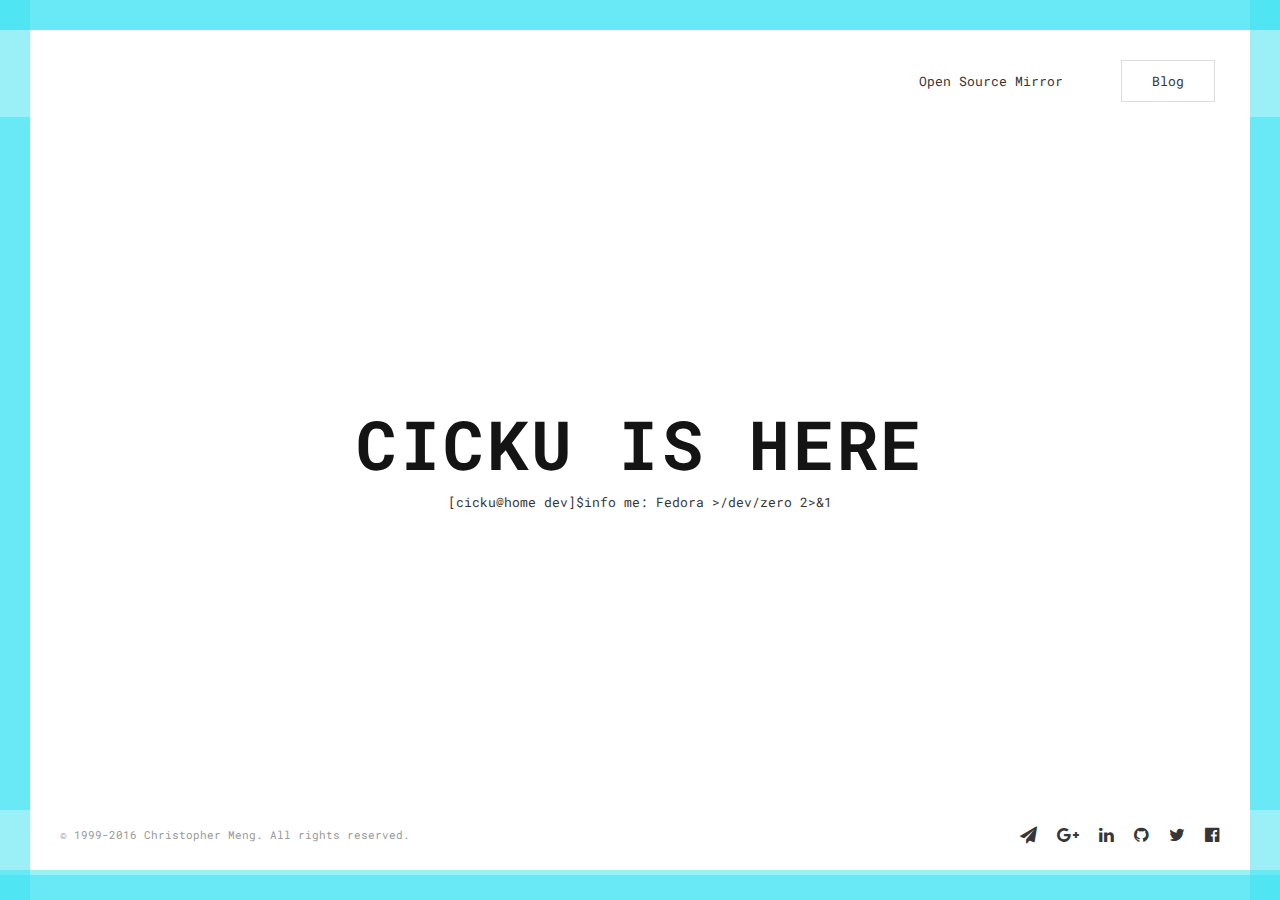
<file: cicku.me/index.html>
<!DOCTYPE html>
<html lang="en">
<head>
	
	<!-- Basic -->
	<title>Chris's splashy home</title>
	<meta charset="UTF-8" />
	<meta name="description" content="">
	<meta name="keywords" content="cicku">
	<meta name="author" content="Christopher Meng">
	
	<!-- Mobile Specific Metas -->
	<meta name="viewport" content="width=device-width, initial-scale=1, maximum-scale=1, user-scalable=no">
	
	<!-- Load Fonts -->
	<link href='https://fonts.googleapis.com/css?family=Roboto+Mono:400,100,300italic,300,100italic,400italic,500,500italic,700,700italic&amp;subset=latin,cyrillic' rel='stylesheet'>

	<!-- CSS -->
	<link rel="stylesheet" href="css/cicku-basic.css">
	<link rel="stylesheet" href="css/cicku-layout.css">
	<link rel="stylesheet" href="css/font-awesome.min.css">
	<link rel="stylesheet" href="css/magnific-popup.css">
	<link rel="stylesheet" href="css/animate.css">
	
	<!--[if lt IE 9]>
	<script src="http://css3-mediaqueries-js.googlecode.com/svn/trunk/css3-mediaqueries.js"></script>
	<script src="http://html5shim.googlecode.com/svn/trunk/html5.js"></script>
	<![endif]-->
	
	<!-- Favicons -->
	<link rel="shortcut icon" href="images/favicons/favicon.ico">
	<link rel="apple-touch-icon" href="images/favicons/apple-touch-icon.png">
	<link rel="apple-touch-icon" sizes="72x72" href="images/favicons/apple-touch-icon-72x72.png">
	<link rel="apple-touch-icon" sizes="114x114" href="images/favicons/apple-touch-icon-114x114.png">
	
</head>

<body class="">	
	
	<!-- Preloader -->
	<div class="preloader" style="display: none;">
		<div class="centrize full-width">
			<div class="vertical-center">
				<div class="pre-inner" style="display: none;">
					<div class="load typing-load" style="display: none;"><p>loading...</p></div>
					<span class="typed-load">loading...</span><span class="typed-cursor">|</span>
				</div>
			</div>
		</div>
	</div>
	
	<!-- Container -->
	<div class="container">
		
		<!-- Header -->
		<header>
			<div class="head-top">
				<a href="index.html" class="menu-btn"><span></span></a>
				<div class="top-menu">
					<ul>
						<!--<li><a href="resume.html" class="lnk" data-text="Resume">Resume</a></li>-->
						<li><a href="https://mirrors.cicku.me" class="lnk" data-text="Mirror">Open Source Mirror</a></li>
						<li><a href="http://blog.cicku.me" class="btn" data-text="Blog">Blog</a></li>
						<!--<li><a href="contacts.html" class="btn" data-text="Contacts">Contacts</a></li>-->
					</ul>
				</div>
			</div>
		</header>
		
		<div class="wrapper">
		
			<!-- Started -->
			<div class="section started" style="height: 574px;">
				<div class="centrize full-width">
					<div class="vertical-center">
						<div class="started-content">
							<div class="h-title glitch-effect" data-text="CICKU is here">CICKU <span>IS HERE</span></div>
							<div class="h-subtitle typing-subtitle" style="display: none;">
								<p>Fedora Contributor</p>
								<p>From Beijing, China</p>
							</div>
							<span class="typed-subtitle">CICKU</span><span class="typed-cursor"> >/dev/zero 2>&1</span>
						</div>
					</div>
				</div>
			</div>
		
		</div>
		
		<!-- Footer -->

		<footer>
			<div class="soc">
				<a target="_blank" href="mailto:i@cicku.me"><span class="fa fa-paper-plane"></span></a>
				<a target="_blank" href="https://plus.google.com/u/0/106146961298034593017"><span class="fa fa-google-plus"></span></a>
				<!-- <a target="_blank" href=""><span class="fa fa-weixin"></span></a>-->
				<a target="_blank" href="https://www.linkedin.com/in/cicku"><span class="fa fa-linkedin"></span></a>
				<a target="_blank" href="https://github.com/cicku"><span class="fa fa-github"></span></a>
				<a target="_blank" href="https://twitter.com/comicalbear"><span class="fa fa-twitter"></a>
				<a target="_blank" href="https://facebook.com/cickumqt"><span class="fa fa-facebook-official"></a>
				</span></a>
			</div>
			<div class="copy">© 1999-2016 Christopher Meng. All rights reserved.</div>
			<div class="clr"></div>
		</footer>
		
		<!-- Lines -->
		<div class="line top"></div>
		<div class="line bottom"></div>
		<div class="line left"></div>
		<div class="line right"></div>
		
	</div>
	
	<!-- jQuery Scripts -->
    <script src="js/jquery.min.js"></script>
	<script src="js/jquery.validate.js"></script>
	<script src="js/typed.js"></script>
	<script src="js/magnific-popup.js"></script>
	<script src="js/masonry.pkgd.js"></script>
	<script src="js/imagesloaded.pkgd.js"></script>
	<script src="js/masonry-filter.js"></script>
	
	<!-- Main Scripts -->
	<script src="js/cicku-scripts.js"></script>
	
</div>
</body></html>
</file>
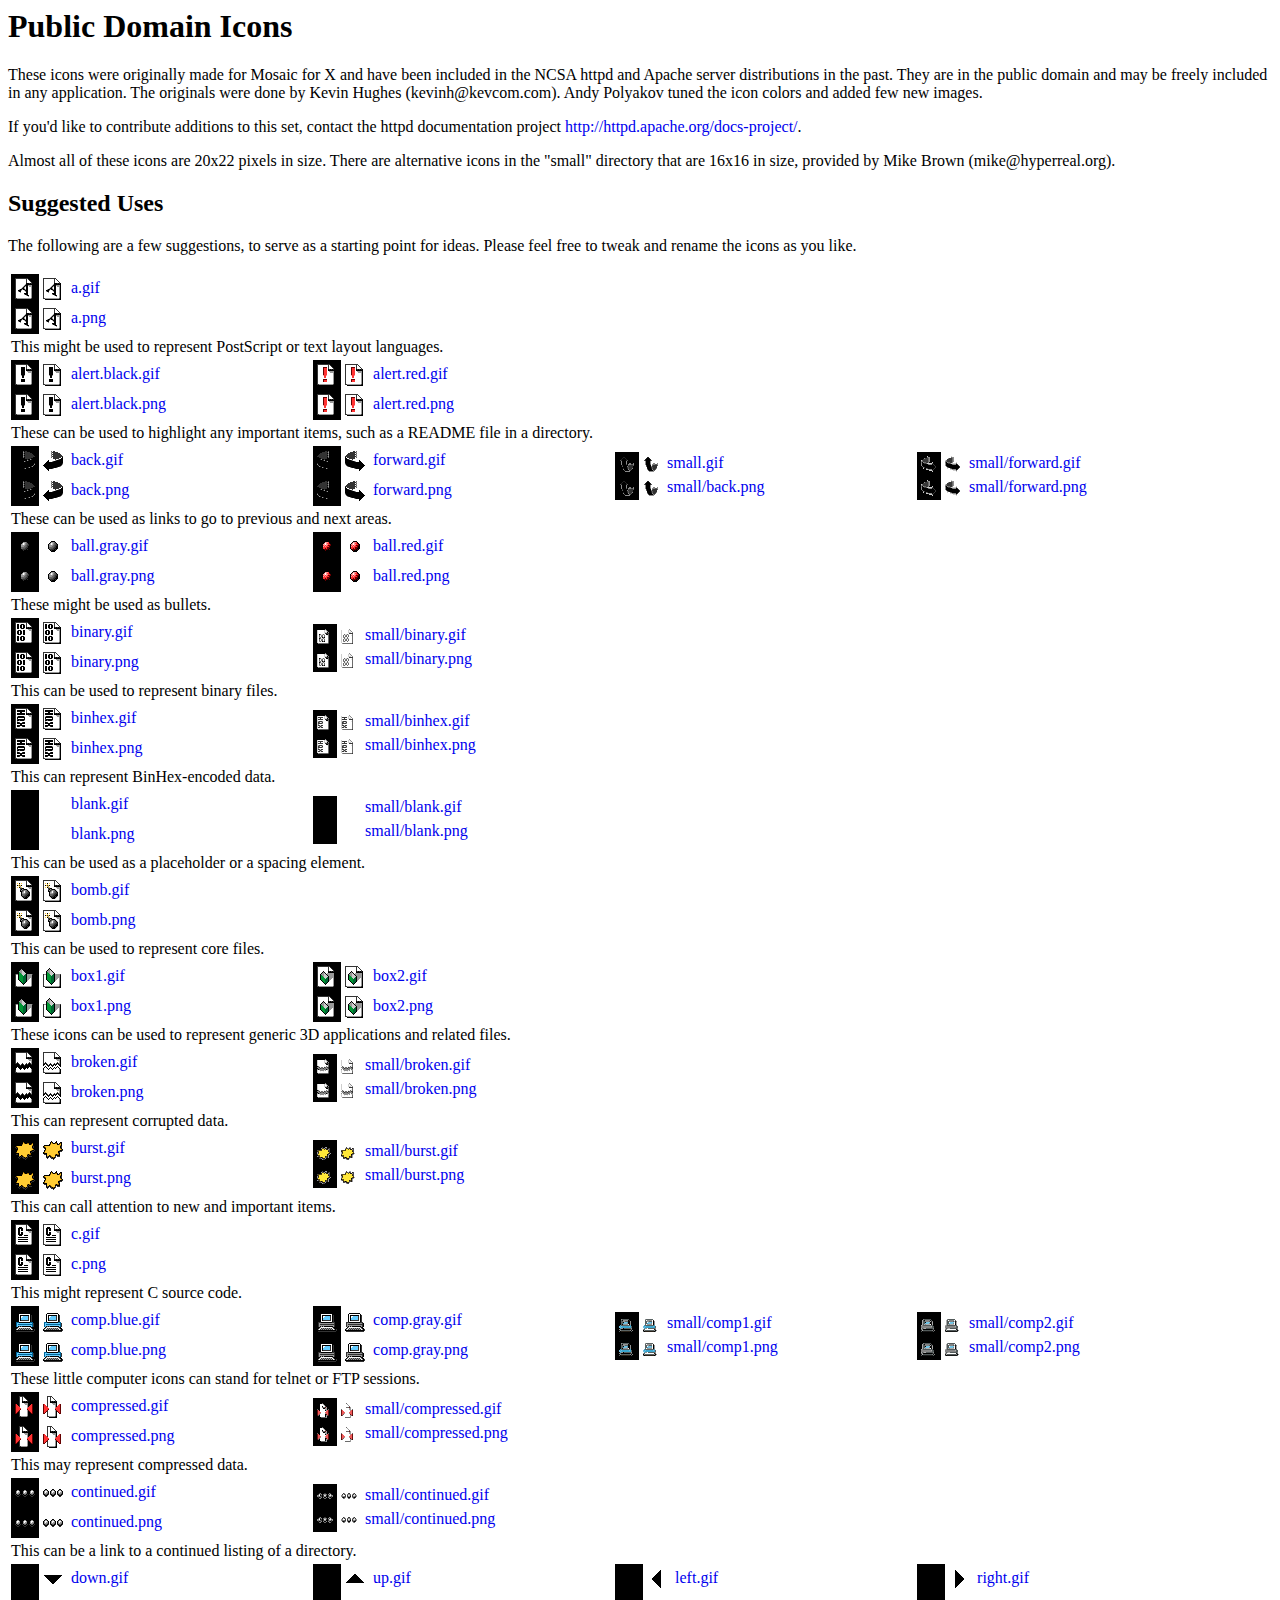
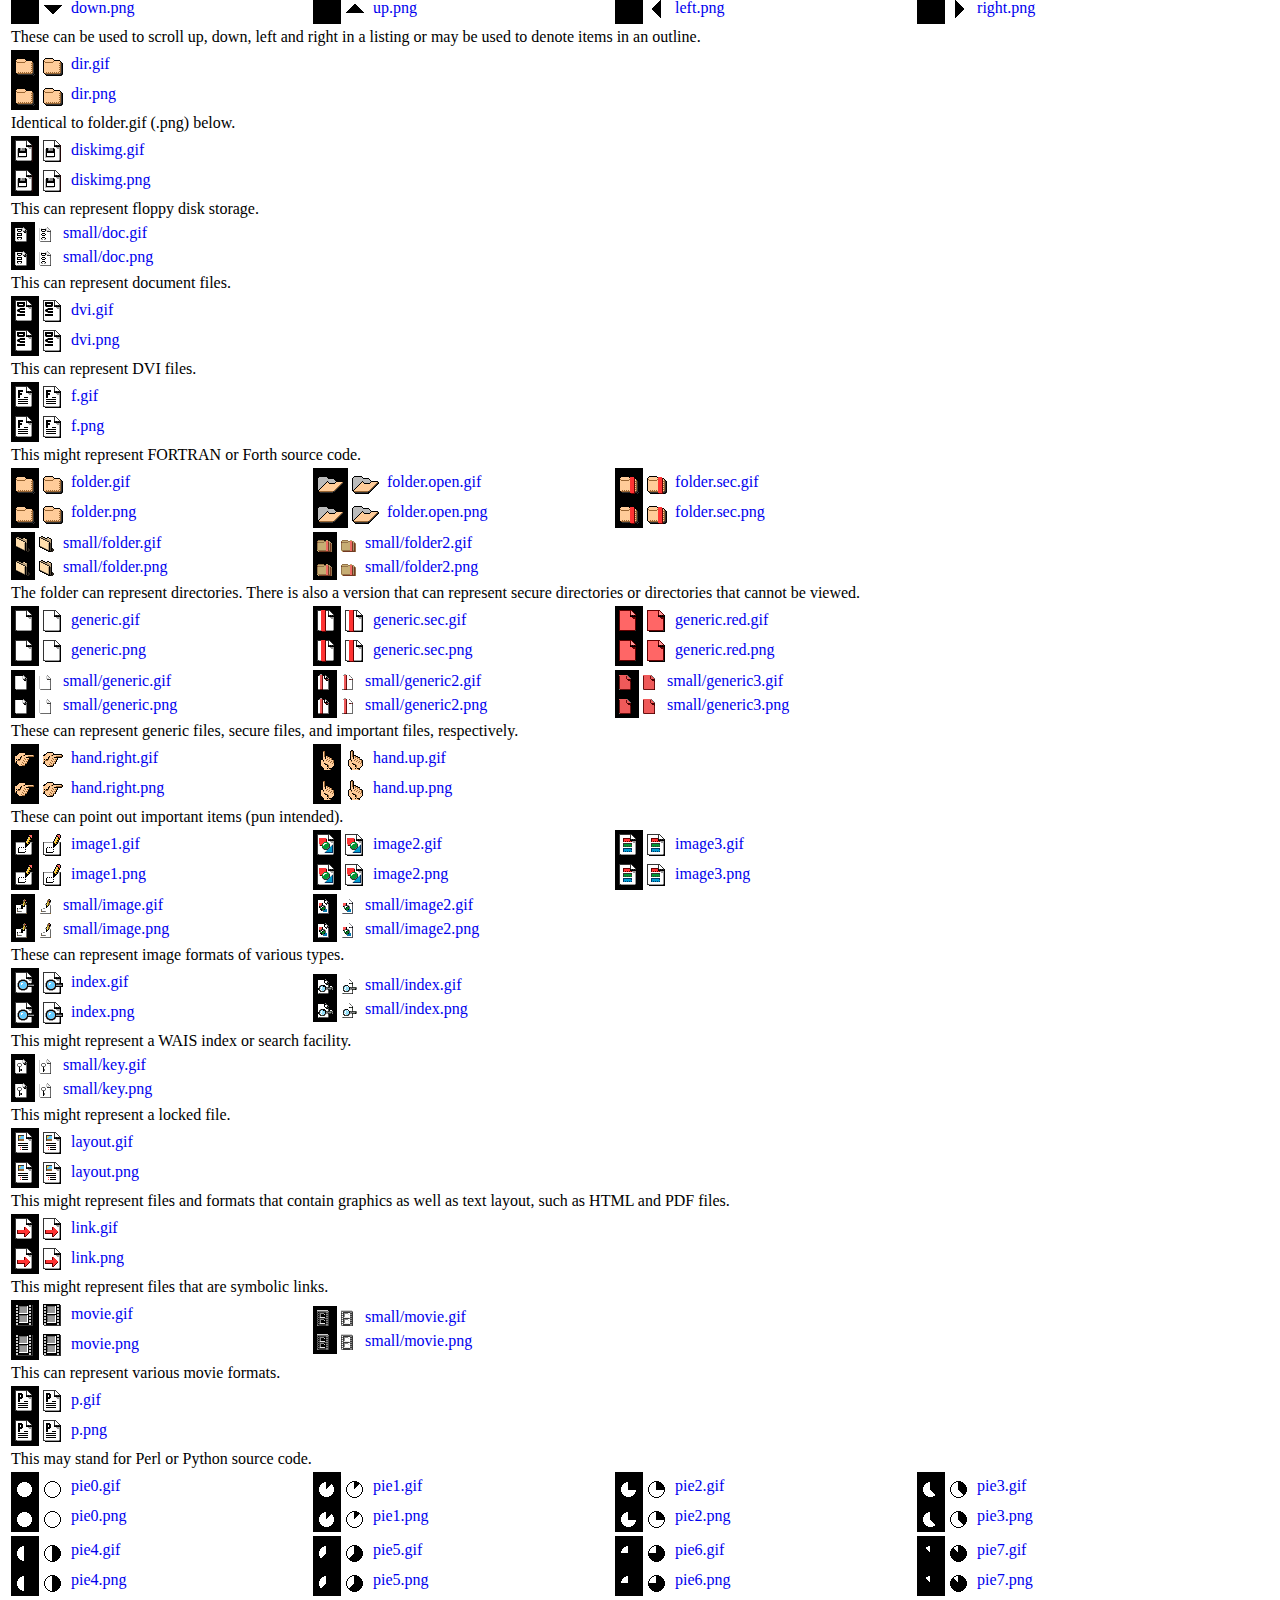
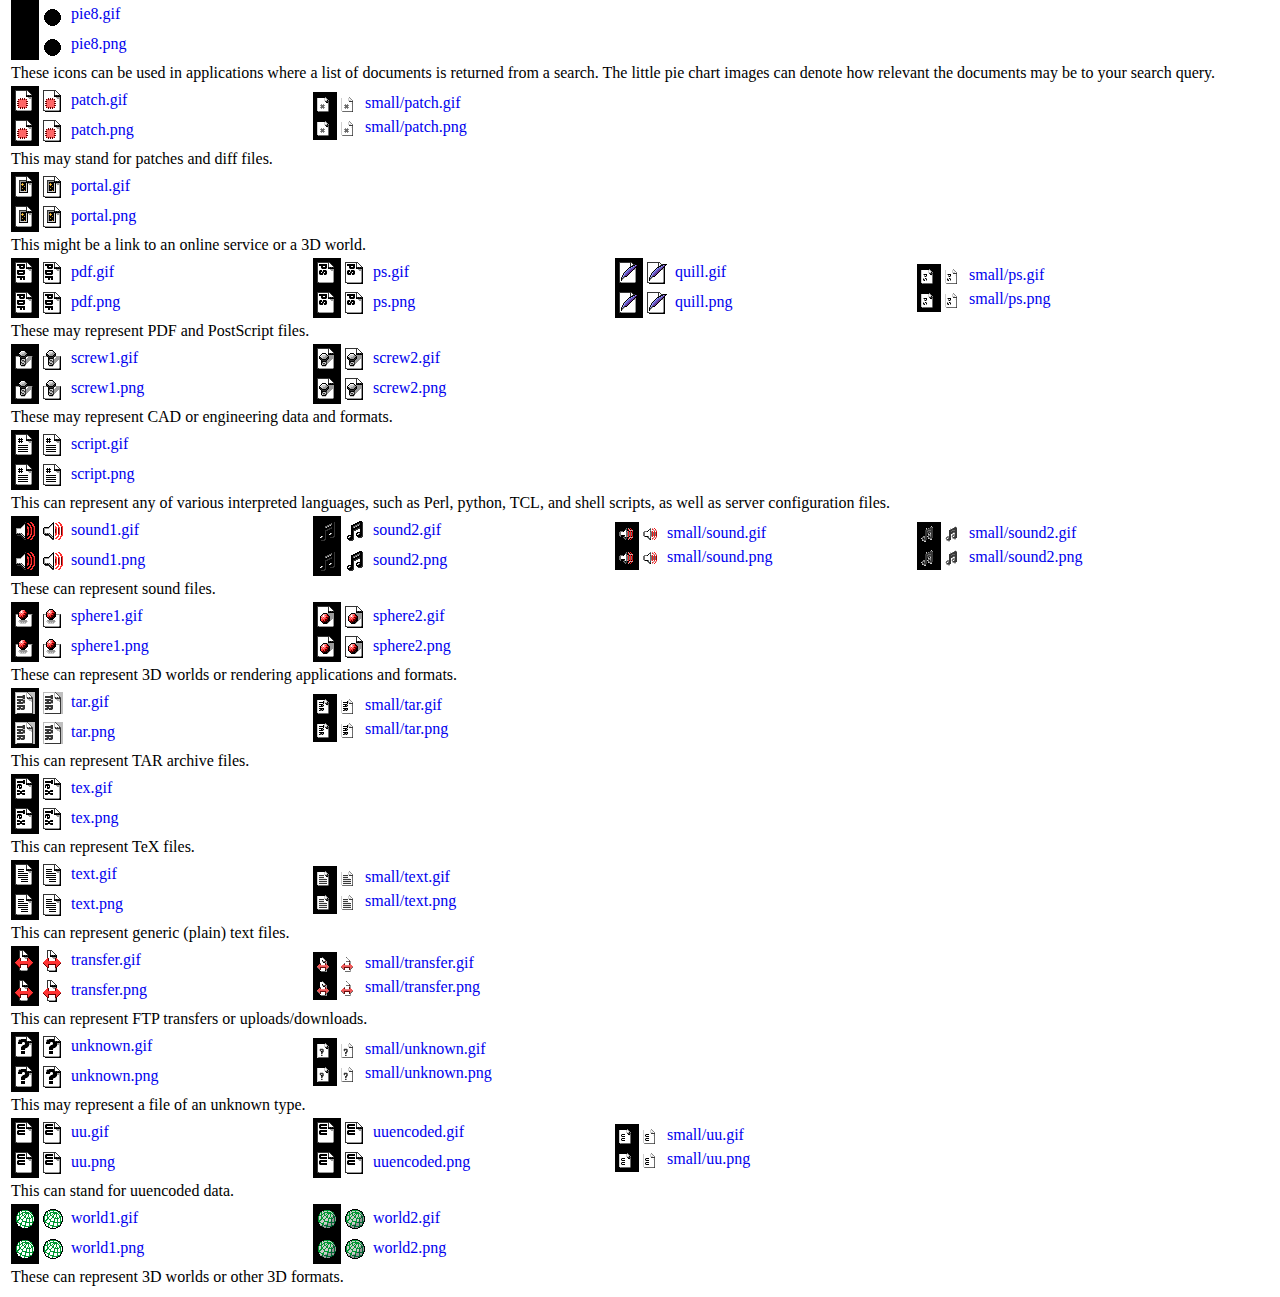
<file: icons/README.html>
<html>
<head>
<style>
a { text-decoration: none; }
img.whiteico { padding: 4px; background: white; vertical-align: middle; }
img.blackico { padding: 4px; background: black; vertical-align: middle; }
</style>
</head>
<body>
<h1>Public Domain Icons</h1>

<p>These icons were originally made for Mosaic for X and have been
included in the NCSA httpd and Apache server distributions in the
past. They are in the public domain and may be freely included in any
application. The originals were done by Kevin Hughes (kevinh@kevcom.com).
Andy Polyakov tuned the icon colors and added few new images.</p>

<p>If you'd like to contribute additions to this set, contact the httpd
documentation project <a href="http://httpd.apache.org/docs-project/"
>http://httpd.apache.org/docs-project/</a>.</p>

<p>Almost all of these icons are 20x22 pixels in size.  There are
alternative icons in the "small" directory that are 16x16 in size,
provided by Mike Brown (mike@hyperreal.org).</p>

<h2>Suggested Uses</h2>

<p>The following are a few suggestions, to serve as a starting point for ideas.
Please feel free to tweak and rename the icons as you like.</p>

<table>
<tr>
<td width="25%">
 <a href="a.gif"><img class="blackico" src="a.gif" 
   /><img class="whiteico" src="a.gif" /> a.gif</a>
 <br /><a href="a.png"><img class="blackico" src="a.png" 
   /><img class="whiteico" src="a.png" /> a.png</a></td>
</tr>
<tr><td colspan="4">This might be used to represent PostScript or text layout
languages.</td>
</tr>

<tr>
<td width="25%">
 <a href="alert.black.gif"><img class="blackico" src="alert.black.gif" 
   /><img class="whiteico" src="alert.black.gif" /> alert.black.gif</a>
 <br /><a href="alert.black.png"><img class="blackico" src="alert.black.png" 
   /><img class="whiteico" src="alert.black.png" /> alert.black.png</a></td>
<td width="25%">
 <a href="alert.red.gif"><img class="blackico" src="alert.red.gif" 
   /><img class="whiteico" src="alert.red.gif" /> alert.red.gif</a>
 <br /><a href="alert.red.png"><img class="blackico" src="alert.red.png" 
   /><img class="whiteico" src="alert.red.png" /> alert.red.png</a></td>
</tr>
<tr><td colspan="4">These can be used to highlight any important items,
such as a README file in a directory.</td>
</tr>

<tr>
<td width="25%">
 <a href="back.gif"><img class="blackico" src="back.gif" 
   /><img class="whiteico" src="back.gif" /> back.gif</a>
 <br /><a href="back.png"><img class="blackico" src="back.png" 
   /><img class="whiteico" src="back.png" /> back.png</a></td>
<td width="25%">
 <a href="forward.gif"><img class="blackico" src="forward.gif" 
   /><img class="whiteico" src="forward.gif" /> forward.gif</a>
 <br /><a href="forward.png"><img class="blackico" src="forward.png" 
   /><img class="whiteico" src="forward.png" /> forward.png</a></td>
<td width="25%">
 <a href="small/back.gif"><img class="blackico" src="small/back.gif" 
   /><img class="whiteico" src="small/back.gif" /> small.gif</a>
 <br /><a href="small/back.png"><img class="blackico" src="small/back.png" 
   /><img class="whiteico" src="small/back.png" /> small/back.png</a></td>
<td width="25%">
 <a href="small/forward.gif"><img class="blackico" src="small/forward.gif" 
   /><img class="whiteico" src="small/forward.gif" /> small/forward.gif</a>
 <br /><a href="small/forward.png"><img class="blackico" src="small/forward.png" 
   /><img class="whiteico" src="small/forward.png" /> small/forward.png</a></td>
</tr>
<tr><td colspan="4">These can be used as links to go to previous and next
areas.</td>
</tr>

<tr>
<td width="25%">
 <a href="ball.gray.gif"><img class="blackico" src="ball.gray.gif" 
   /><img class="whiteico" src="ball.gray.gif" /> ball.gray.gif</a>
 <br /><a href="ball.gray.png"><img class="blackico" src="ball.gray.png" 
   /><img class="whiteico" src="ball.gray.png" /> ball.gray.png</a></td>
<td width="25%">
 <a href="ball.red.gif"><img class="blackico" src="ball.red.gif" 
   /><img class="whiteico" src="ball.red.gif" /> ball.red.gif</a>
 <br /><a href="ball.red.png"><img class="blackico" src="ball.red.png" 
   /><img class="whiteico" src="ball.red.png" /> ball.red.png</a></td>
</tr>
<tr><td colspan="4">These might be used as bullets.</td>
</tr>

<tr>
<td width="25%">
 <a href="binary.gif"><img class="blackico" src="binary.gif" 
   /><img class="whiteico" src="binary.gif" /> binary.gif</a>
 <br /><a href="binary.png"><img class="blackico" src="binary.png" 
   /><img class="whiteico" src="binary.png" /> binary.png</a></td>
<td width="25%">
 <a href="small/binary.gif"><img class="blackico" src="small/binary.gif" 
   /><img class="whiteico" src="small/binary.gif" /> small/binary.gif</a>
 <br /><a href="small/binary.png"><img class="blackico" src="small/binary.png" 
   /><img class="whiteico" src="small/binary.png" /> small/binary.png</a></td>
</tr>
<tr><td colspan="4">This can be used to represent binary files.</td>
</tr>

<tr>
<td width="25%">
 <a href="binhex.gif"><img class="blackico" src="binhex.gif" 
   /><img class="whiteico" src="binhex.gif" /> binhex.gif</a>
 <br /><a href="binhex.png"><img class="blackico" src="binhex.png" 
   /><img class="whiteico" src="binhex.png" /> binhex.png</a></td>
<td width="25%">
 <a href="small/binhex.gif"><img class="blackico" src="small/binhex.gif" 
   /><img class="whiteico" src="small/binhex.gif" /> small/binhex.gif</a>
 <br /><a href="small/binhex.png"><img class="blackico" src="small/binhex.png" 
   /><img class="whiteico" src="small/binhex.png" /> small/binhex.png</a></td>
</tr>
<tr><td colspan="4">This can represent BinHex-encoded data.</td>
</tr>

<tr>
<td width="25%">
 <a href="blank.gif"><img class="blackico" src="blank.gif" 
   /><img class="whiteico" src="blank.gif" /> blank.gif</a>
 <br /><a href="blank.png"><img class="blackico" src="blank.png" 
   /><img class="whiteico" src="blank.png" /> blank.png</a></td>
<td width="25%">
 <a href="small/blank.gif"><img class="blackico" src="small/blank.gif" 
   /><img class="whiteico" src="small/blank.gif" /> small/blank.gif</a>
 <br /><a href="small/blank.png"><img class="blackico" src="small/blank.png" 
   /><img class="whiteico" src="small/blank.png" /> small/blank.png</a></td>
</tr>
<tr><td colspan="4">This can be used as a placeholder or a spacing
element.</td>
</tr>

<tr>
<td width="25%">
 <a href="bomb.gif"><img class="blackico" src="bomb.gif" 
   /><img class="whiteico" src="bomb.gif" /> bomb.gif</a>
 <br /><a href="bomb.png"><img class="blackico" src="bomb.png" 
   /><img class="whiteico" src="bomb.png" /> bomb.png</a></td>
</tr>
<tr><td colspan="4">This can be used to represent core files.</td>
</tr>

<tr>
<td width="25%">
 <a href="box1.gif"><img class="blackico" src="box1.gif" 
   /><img class="whiteico" src="box1.gif" /> box1.gif</a>
 <br /><a href="box1.png"><img class="blackico" src="box1.png" 
   /><img class="whiteico" src="box1.png" /> box1.png</a></td>
<td width="25%">
 <a href="box2.gif"><img class="blackico" src="box2.gif" 
   /><img class="whiteico" src="box2.gif" /> box2.gif</a>
 <br /><a href="box2.png"><img class="blackico" src="box2.png" 
   /><img class="whiteico" src="box2.png" /> box2.png</a></td>
</tr>
<tr><td colspan="4">These icons can be used to represent generic 3D
applications and related files.</td>
</tr>

<tr>
<td width="25%">
 <a href="broken.gif"><img class="blackico" src="broken.gif" 
   /><img class="whiteico" src="broken.gif" /> broken.gif</a>
 <br /><a href="broken.png"><img class="blackico" src="broken.png" 
   /><img class="whiteico" src="broken.png" /> broken.png</a></td>
<td width="25%">
 <a href="small/broken.gif"><img class="blackico" src="small/broken.gif" 
   /><img class="whiteico" src="small/broken.gif" /> small/broken.gif</a>
 <br /><a href="small/broken.png"><img class="blackico" src="small/broken.png" 
   /><img class="whiteico" src="small/broken.png" /> small/broken.png</a></td>
</tr>
<tr><td colspan="4">This can represent corrupted data.</td>
</tr>

<tr>
<td width="25%">
 <a href="burst.gif"><img class="blackico" src="burst.gif" 
   /><img class="whiteico" src="burst.gif" /> burst.gif</a>
 <br /><a href="burst.png"><img class="blackico" src="burst.png" 
   /><img class="whiteico" src="burst.png" /> burst.png</a></td>
<td width="25%">
 <a href="small/burst.gif"><img class="blackico" src="small/burst.gif" 
   /><img class="whiteico" src="small/burst.gif" /> small/burst.gif</a>
 <br /><a href="small/burst.png"><img class="blackico" src="small/burst.png" 
   /><img class="whiteico" src="small/burst.png" /> small/burst.png</a></td>
</tr>
<tr><td colspan="4">This can call attention to new and important items.</td>
</tr>

<tr>
<td width="25%">
 <a href="c.gif"><img class="blackico" src="c.gif" 
   /><img class="whiteico" src="c.gif" /> c.gif</a>
 <br /><a href="c.png"><img class="blackico" src="c.png" 
   /><img class="whiteico" src="c.png" /> c.png</a></td>
</tr>
<tr><td colspan="4">This might represent C source code.</td>
</tr>

<tr>
<td width="25%">
 <a href="comp.blue.gif"><img class="blackico" src="comp.blue.gif" 
   /><img class="whiteico" src="comp.blue.gif" /> comp.blue.gif</a>
 <br /><a href="comp.blue.png"><img class="blackico" src="comp.blue.png" 
   /><img class="whiteico" src="comp.blue.png" /> comp.blue.png</a></td>
<td width="25%">
 <a href="comp.gray.gif"><img class="blackico" src="comp.gray.gif" 
   /><img class="whiteico" src="comp.gray.gif" /> comp.gray.gif</a>
 <br /><a href="comp.gray.png"><img class="blackico" src="comp.gray.png" 
   /><img class="whiteico" src="comp.gray.png" /> comp.gray.png</a></td>
<td width="25%">
 <a href="small/comp1.gif"><img class="blackico" src="small/comp1.gif" 
   /><img class="whiteico" src="small/comp1.gif" /> small/comp1.gif</a>
 <br /><a href="small/comp1.png"><img class="blackico" src="small/comp1.png" 
   /><img class="whiteico" src="small/comp1.png" /> small/comp1.png</a></td>
<td width="25%">
 <a href="small/comp2.gif"><img class="blackico" src="small/comp2.gif" 
   /><img class="whiteico" src="small/comp2.gif" /> small/comp2.gif</a>
 <br /><a href="small/comp2.png"><img class="blackico" src="small/comp2.png" 
   /><img class="whiteico" src="small/comp2.png" /> small/comp2.png</a></td>
</tr>
<tr><td colspan="4">These little computer icons can stand for telnet or FTP
sessions.</td>
</tr>

<tr>
<td width="25%">
 <a href="compressed.gif"><img class="blackico" src="compressed.gif" 
   /><img class="whiteico" src="compressed.gif" /> compressed.gif</a>
 <br /><a href="compressed.png"><img class="blackico" src="compressed.png" 
   /><img class="whiteico" src="compressed.png" /> compressed.png</a></td>
<td width="25%">
 <a href="small/compressed.gif"><img class="blackico" src="small/compressed.gif" 
   /><img class="whiteico" src="small/compressed.gif" /> small/compressed.gif</a>
 <br /><a href="small/compressed.png"><img class="blackico" src="small/compressed.png" 
   /><img class="whiteico" src="small/compressed.png" /> small/compressed.png</a></td>
</tr>
<tr><td colspan="4">This may represent compressed data.</td>
</tr>

<tr>
<td width="25%">
 <a href="continued.gif"><img class="blackico" src="continued.gif" 
   /><img class="whiteico" src="continued.gif" /> continued.gif</a>
 <br /><a href="continued.png"><img class="blackico" src="continued.png" 
   /><img class="whiteico" src="continued.png" /> continued.png</a></td>
<td width="25%">
 <a href="small/continued.gif"><img class="blackico" src="small/continued.gif" 
   /><img class="whiteico" src="small/continued.gif" /> small/continued.gif</a>
 <br /><a href="small/continued.png"><img class="blackico" src="small/continued.png" 
   /><img class="whiteico" src="small/continued.png" /> small/continued.png</a></td>
</tr>
<tr><td colspan="4">This can be a link to a continued listing of a
directory.</td>
</tr>

<tr>
<td width="25%">
 <a href="down.gif"><img class="blackico" src="down.gif" 
   /><img class="whiteico" src="down.gif" /> down.gif</a>
 <br /><a href="down.png"><img class="blackico" src="down.png" 
   /><img class="whiteico" src="down.png" /> down.png</a></td>
<td width="25%">
 <a href="up.gif"><img class="blackico" src="up.gif" 
   /><img class="whiteico" src="up.gif" /> up.gif</a>
 <br /><a href="up.png"><img class="blackico" src="up.png" 
   /><img class="whiteico" src="up.png" /> up.png</a></td>
<td width="25%">
 <a href="left.gif"><img class="blackico" src="left.gif" 
   /><img class="whiteico" src="left.gif" /> left.gif</a>
 <br /><a href="left.png"><img class="blackico" src="left.png" 
   /><img class="whiteico" src="left.png" /> left.png</a></td>
<td width="25%">
 <a href="right.gif"><img class="blackico" src="right.gif" 
   /><img class="whiteico" src="right.gif" /> right.gif</a>
 <br /><a href="right.png"><img class="blackico" src="right.png" 
   /><img class="whiteico" src="right.png" /> right.png</a></td>
</tr>
<tr><td colspan="4">These can be used to scroll up, down, left and right in a
listing or may be used to denote items in an outline.</td>
</tr>

<tr>
<td width="25%">
 <a href="dir.gif"><img class="blackico" src="dir.gif" 
   /><img class="whiteico" src="dir.gif" /> dir.gif</a>
 <br /><a href="dir.png"><img class="blackico" src="dir.png" 
   /><img class="whiteico" src="dir.png" /> dir.png</a></td>
</tr>
<tr><td colspan="4">Identical to folder.gif (.png) below.</td>
</tr>

<tr>
<td width="25%">
 <a href="diskimg.gif"><img class="blackico" src="diskimg.gif" 
   /><img class="whiteico" src="diskimg.gif" /> diskimg.gif</a>
 <br /><a href="diskimg.png"><img class="blackico" src="diskimg.png" 
   /><img class="whiteico" src="diskimg.png" /> diskimg.png</a></td>
</tr>
<tr><td colspan="4">This can represent floppy disk storage.</td>
</tr>

<tr>
<td width="25%">
 <a href="small/doc.gif"><img class="blackico" src="small/doc.gif" 
   /><img class="whiteico" src="small/doc.gif" /> small/doc.gif</a>
 <br /><a href="small/doc.png"><img class="blackico" src="small/doc.png" 
   /><img class="whiteico" src="small/doc.png" /> small/doc.png</a></td>
</tr>
<tr><td colspan="4">This can represent document files.</td>
</tr>

<tr>
<td width="25%">
 <a href="dvi.gif"><img class="blackico" src="dvi.gif" 
   /><img class="whiteico" src="dvi.gif" /> dvi.gif</a>
 <br /><a href="dvi.png"><img class="blackico" src="dvi.png" 
   /><img class="whiteico" src="dvi.png" /> dvi.png</a></td>
</tr>
<tr><td colspan="4">This can represent DVI files.</td>
</tr>

<tr>
<td width="25%">
 <a href="f.gif"><img class="blackico" src="f.gif" 
   /><img class="whiteico" src="f.gif" /> f.gif</a>
 <br /><a href="f.png"><img class="blackico" src="f.png" 
   /><img class="whiteico" src="f.png" /> f.png</a></td>
</tr>
<tr><td colspan="4">This might represent FORTRAN or Forth source code.</td>
</tr>

<tr>
<td width="25%">
 <a href="folder.gif"><img class="blackico" src="folder.gif" 
   /><img class="whiteico" src="folder.gif" /> folder.gif</a>
 <br /><a href="folder.png"><img class="blackico" src="folder.png" 
   /><img class="whiteico" src="folder.png" /> folder.png</a></td>
<td width="25%">
 <a href="folder.open.gif"><img class="blackico" src="folder.open.gif" 
   /><img class="whiteico" src="folder.open.gif" /> folder.open.gif</a>
 <br /><a href="folder.open.png"><img class="blackico" src="folder.open.png" 
   /><img class="whiteico" src="folder.open.png" /> folder.open.png</a></td>
<td width="25%">
 <a href="folder.sec.gif"><img class="blackico" src="folder.sec.gif" 
   /><img class="whiteico" src="folder.sec.gif" /> folder.sec.gif</a>
 <br /><a href="folder.sec.png"><img class="blackico" src="folder.sec.png" 
   /><img class="whiteico" src="folder.sec.png" /> folder.sec.png</a></td>
</tr>
<tr>
<td width="25%">
 <a href="small/folder.gif"><img class="blackico" src="small/folder.gif" 
   /><img class="whiteico" src="small/folder.gif" /> small/folder.gif</a>
 <br /><a href="small/folder.png"><img class="blackico" src="small/folder.png" 
   /><img class="whiteico" src="small/folder.png" /> small/folder.png</a></td>
<td width="25%">
 <a href="small/folder2.gif"><img class="blackico" src="small/folder2.gif" 
   /><img class="whiteico" src="small/folder2.gif" /> small/folder2.gif</a>
 <br /><a href="small/folder2.png"><img class="blackico" src="small/folder2.png" 
   /><img class="whiteico" src="small/folder2.png" /> small/folder2.png</a></td>
</tr>
<tr><td colspan="4">The folder can represent directories. There is also a
version that can represent secure directories or directories that cannot
be viewed.</td>
</tr>

<tr>
<td width="25%">
 <a href="generic.gif"><img class="blackico" src="generic.gif" 
   /><img class="whiteico" src="generic.gif" /> generic.gif</a>
 <br /><a href="generic.png"><img class="blackico" src="generic.png" 
   /><img class="whiteico" src="generic.png" /> generic.png</a></td>
<td width="25%">
 <a href="generic.sec.gif"><img class="blackico" src="generic.sec.gif" 
   /><img class="whiteico" src="generic.sec.gif" /> generic.sec.gif</a>
 <br /><a href="generic.sec.png"><img class="blackico" src="generic.sec.png" 
   /><img class="whiteico" src="generic.sec.png" /> generic.sec.png</a></td>
<td width="25%">
 <a href="generic.red.gif"><img class="blackico" src="generic.red.gif" 
   /><img class="whiteico" src="generic.red.gif" /> generic.red.gif</a>
 <br /><a href="generic.red.png"><img class="blackico" src="generic.red.png" 
   /><img class="whiteico" src="generic.red.png" /> generic.red.png</a></td>
</tr>
<tr>
<td width="25%">
 <a href="small/generic.gif"><img class="blackico" src="small/generic.gif" 
   /><img class="whiteico" src="small/generic.gif" /> small/generic.gif</a>
 <br /><a href="small/generic.png"><img class="blackico" src="small/generic.png" 
   /><img class="whiteico" src="small/generic.png" /> small/generic.png</a></td>
<td width="25%">
 <a href="small/generic2.gif"><img class="blackico" src="small/generic2.gif" 
   /><img class="whiteico" src="small/generic2.gif" /> small/generic2.gif</a>
 <br /><a href="small/generic2.png"><img class="blackico" src="small/generic2.png" 
   /><img class="whiteico" src="small/generic2.png" /> small/generic2.png</a></td>
<td width="25%">
 <a href="small/generic3.gif"><img class="blackico" src="small/generic3.gif" 
   /><img class="whiteico" src="small/generic3.gif" /> small/generic3.gif</a>
 <br /><a href="small/generic3.png"><img class="blackico" src="small/generic3.png" 
   /><img class="whiteico" src="small/generic3.png" /> small/generic3.png</a></td>
</tr>
<tr><td colspan="4">These can represent generic files, secure files, and
important files, respectively.</td>
</tr>

<tr>
<td width="25%">
 <a href="hand.right.gif"><img class="blackico" src="hand.right.gif" 
   /><img class="whiteico" src="hand.right.gif" /> hand.right.gif</a>
 <br /><a href="hand.right.png"><img class="blackico" src="hand.right.png" 
   /><img class="whiteico" src="hand.right.png" /> hand.right.png</a></td>
<td width="25%">
 <a href="hand.up.gif"><img class="blackico" src="hand.up.gif" 
   /><img class="whiteico" src="hand.up.gif" /> hand.up.gif</a>
 <br /><a href="hand.up.png"><img class="blackico" src="hand.up.png" 
   /><img class="whiteico" src="hand.up.png" /> hand.up.png</a></td>
</tr>
<tr><td colspan="4">These can point out important items (pun intended).</td>
</tr>

<tr>
<td width="25%">
 <a href="image1.gif"><img class="blackico" src="image1.gif" 
   /><img class="whiteico" src="image1.gif" /> image1.gif</a>
 <br /><a href="image1.png"><img class="blackico" src="image1.png" 
   /><img class="whiteico" src="image1.png" /> image1.png</a></td>
<td width="25%">
 <a href="image2.gif"><img class="blackico" src="image2.gif" 
   /><img class="whiteico" src="image2.gif" /> image2.gif</a>
 <br /><a href="image2.png"><img class="blackico" src="image2.png" 
   /><img class="whiteico" src="image2.png" /> image2.png</a></td>
<td width="25%">
 <a href="image3.gif"><img class="blackico" src="image3.gif" 
   /><img class="whiteico" src="image3.gif" /> image3.gif</a>
 <br /><a href="image3.png"><img class="blackico" src="image3.png" 
   /><img class="whiteico" src="image3.png" /> image3.png</a></td>
</tr>
<tr>
<td width="25%">
 <a href="small/image.gif"><img class="blackico" src="small/image.gif" 
   /><img class="whiteico" src="small/image.gif" /> small/image.gif</a>
 <br /><a href="small/image.png"><img class="blackico" src="small/image.png" 
   /><img class="whiteico" src="small/image.png" /> small/image.png</a></td>
<td width="25%">
 <a href="small/image2.gif"><img class="blackico" src="small/image2.gif" 
   /><img class="whiteico" src="small/image2.gif" /> small/image2.gif</a>
 <br /><a href="small/image2.png"><img class="blackico" src="small/image2.png" 
   /><img class="whiteico" src="small/image2.png" /> small/image2.png</a></td>
</tr>
<tr><td colspan="4">These can represent image formats of various types.</td>
</tr>

<tr>
<td width="25%">
 <a href="index.gif"><img class="blackico" src="index.gif" 
   /><img class="whiteico" src="index.gif" /> index.gif</a>
 <br /><a href="index.png"><img class="blackico" src="index.png" 
   /><img class="whiteico" src="index.png" /> index.png</a></td>
<td width="25%">
 <a href="small/index.gif"><img class="blackico" src="small/index.gif" 
   /><img class="whiteico" src="small/index.gif" /> small/index.gif</a>
 <br /><a href="small/index.png"><img class="blackico" src="small/index.png" 
   /><img class="whiteico" src="small/index.png" /> small/index.png</a></td>
</tr>
<tr><td colspan="4">This might represent a WAIS index or search facility.</td>
</tr>

<tr>
<td width="25%">
 <a href="small/key.gif"><img class="blackico" src="small/key.gif" 
   /><img class="whiteico" src="small/key.gif" /> small/key.gif</a>
 <br /><a href="small/key.png"><img class="blackico" src="small/key.png" 
   /><img class="whiteico" src="small/key.png" /> small/key.png</a></td>
</tr>
<tr><td colspan="4">This might represent a locked file.</td>
</tr>

<tr>
<td width="25%">
 <a href="layout.gif"><img class="blackico" src="layout.gif" 
   /><img class="whiteico" src="layout.gif" /> layout.gif</a>
 <br /><a href="layout.png"><img class="blackico" src="layout.png" 
   /><img class="whiteico" src="layout.png" /> layout.png</a></td>
</tr>
<tr><td colspan="4">This might represent files and formats that contain
graphics as well as text layout, such as HTML and PDF files.</td>
</tr>

<tr>
<td width="25%">
 <a href="link.gif"><img class="blackico" src="link.gif" 
   /><img class="whiteico" src="link.gif" /> link.gif</a>
 <br /><a href="link.png"><img class="blackico" src="link.png" 
   /><img class="whiteico" src="link.png" /> link.png</a></td>
</tr>
<tr><td colspan="4">This might represent files that are symbolic links.</td>
</tr>

<tr>
<td width="25%">
 <a href="movie.gif"><img class="blackico" src="movie.gif" 
   /><img class="whiteico" src="movie.gif" /> movie.gif</a>
 <br /><a href="movie.png"><img class="blackico" src="movie.png" 
   /><img class="whiteico" src="movie.png" /> movie.png</a></td>
<td width="25%">
 <a href="small/movie.gif"><img class="blackico" src="small/movie.gif" 
   /><img class="whiteico" src="small/movie.gif" /> small/movie.gif</a>
 <br /><a href="small/movie.png"><img class="blackico" src="small/movie.png" 
   /><img class="whiteico" src="small/movie.png" /> small/movie.png</a></td>
</tr>
<tr><td colspan="4">This can represent various movie formats.</td>
</tr>

<tr>
<td width="25%">
 <a href="p.gif"><img class="blackico" src="p.gif" 
   /><img class="whiteico" src="p.gif" /> p.gif</a>
 <br /><a href="p.png"><img class="blackico" src="p.png" 
   /><img class="whiteico" src="p.png" /> p.png</a></td>
</tr>
<tr><td colspan="4">This may stand for Perl or Python source code.</td>
</tr>

<tr>
<td width="25%">
 <a href="pie0.gif"><img class="blackico" src="pie0.gif" 
   /><img class="whiteico" src="pie0.gif" /> pie0.gif</a>
 <br /><a href="pie1.png"><img class="blackico" src="pie0.png" 
   /><img class="whiteico" src="pie0.png" /> pie0.png</a></td>
<td width="25%">
 <a href="pie1.gif"><img class="blackico" src="pie1.gif" 
   /><img class="whiteico" src="pie1.gif" /> pie1.gif</a>
 <br /><a href="pie1.png"><img class="blackico" src="pie1.png" 
   /><img class="whiteico" src="pie1.png" /> pie1.png</a></td>
<td width="25%">
 <a href="pie2.gif"><img class="blackico" src="pie2.gif" 
   /><img class="whiteico" src="pie2.gif" /> pie2.gif</a>
 <br /><a href="pie2.png"><img class="blackico" src="pie2.png" 
   /><img class="whiteico" src="pie2.png" /> pie2.png</a></td>
<td width="25%">
 <a href="pie3.gif"><img class="blackico" src="pie3.gif" 
   /><img class="whiteico" src="pie3.gif" /> pie3.gif</a>
 <br /><a href="pie3.png"><img class="blackico" src="pie3.png" 
   /><img class="whiteico" src="pie3.png" /> pie3.png</a></td>
</tr><tr>
<td width="25%">
 <a href="pie4.gif"><img class="blackico" src="pie4.gif" 
   /><img class="whiteico" src="pie4.gif" /> pie4.gif</a>
 <br /><a href="pie4.png"><img class="blackico" src="pie4.png" 
   /><img class="whiteico" src="pie4.png" /> pie4.png</a></td>
<td width="25%">
 <a href="pie5.gif"><img class="blackico" src="pie5.gif" 
   /><img class="whiteico" src="pie5.gif" /> pie5.gif</a>
 <br /><a href="pie5.png"><img class="blackico" src="pie5.png" 
   /><img class="whiteico" src="pie5.png" /> pie5.png</a></td>
<td width="25%">
 <a href="pie6.gif"><img class="blackico" src="pie6.gif" 
   /><img class="whiteico" src="pie6.gif" /> pie6.gif</a>
 <br /><a href="pie6.png"><img class="blackico" src="pie6.png" 
   /><img class="whiteico" src="pie6.png" /> pie6.png</a></td>
<td width="25%">
 <a href="pie7.gif"><img class="blackico" src="pie7.gif" 
   /><img class="whiteico" src="pie7.gif" /> pie7.gif</a>
 <br /><a href="pie7.png"><img class="blackico" src="pie7.png" 
   /><img class="whiteico" src="pie7.png" /> pie7.png</a></td>
</tr><tr>
<td width="25%">
 <a href="pie8.gif"><img class="blackico" src="pie8.gif" 
   /><img class="whiteico" src="pie8.gif" /> pie8.gif</a>
 <br /><a href="pie8.png"><img class="blackico" src="pie8.png" 
   /><img class="whiteico" src="pie8.png" /> pie8.png</a></td>
</tr>
<tr><td colspan="4">These icons can be used in applications where a list of
documents is returned from a search. The little pie chart images
can denote how relevant the documents may be to your search query.</td>
</tr>

<tr>
<td width="25%">
 <a href="patch.gif"><img class="blackico" src="patch.gif" 
   /><img class="whiteico" src="patch.gif" /> patch.gif</a>
 <br /><a href="patch.png"><img class="blackico" src="patch.png" 
   /><img class="whiteico" src="patch.png" /> patch.png</a></td>
<td width="25%">
 <a href="small/patch.gif"><img class="blackico" src="small/patch.gif" 
   /><img class="whiteico" src="small/patch.gif" /> small/patch.gif</a>
 <br /><a href="small/patch.png"><img class="blackico" src="small/patch.png" 
   /><img class="whiteico" src="small/patch.png" /> small/patch.png</a></td>
</tr>
<tr><td colspan="4">This may stand for patches and diff files.</td>
</tr>

<tr>
<td width="25%">
 <a href="portal.gif"><img class="blackico" src="portal.gif" 
   /><img class="whiteico" src="portal.gif" /> portal.gif</a>
 <br /><a href="portal.png"><img class="blackico" src="portal.png" 
   /><img class="whiteico" src="portal.png" /> portal.png</a></td>
</tr>
<tr><td colspan="4">This might be a link to an online service or a 3D
world.</td>
</tr>

<tr>
<td width="25%">
 <a href="pdf.gif"><img class="blackico" src="pdf.gif" 
   /><img class="whiteico" src="pdf.gif" /> pdf.gif</a>
 <br /><a href="pdf.png"><img class="blackico" src="pdf.png" 
   /><img class="whiteico" src="pdf.png" /> pdf.png</a></td>
<td width="25%">
 <a href="ps.gif"><img class="blackico" src="ps.gif" 
   /><img class="whiteico" src="ps.gif" /> ps.gif</a>
 <br /><a href="ps.png"><img class="blackico" src="ps.png" 
   /><img class="whiteico" src="ps.png" /> ps.png</a></td>
<td width="25%">
 <a href="quill.gif"><img class="blackico" src="quill.gif" 
   /><img class="whiteico" src="quill.gif" /> quill.gif</a>
 <br /><a href="quill.png"><img class="blackico" src="quill.png" 
   /><img class="whiteico" src="quill.png" /> quill.png</a></td>
<td width="25%">
 <a href="small/ps.gif"><img class="blackico" src="small/ps.gif" 
   /><img class="whiteico" src="small/ps.gif" /> small/ps.gif</a>
 <br /><a href="small/ps.png"><img class="blackico" src="small/ps.png" 
   /><img class="whiteico" src="small/ps.png" /> small/ps.png</a></td>
</tr>
<tr><td colspan="4">These may represent PDF and PostScript files.</td>
</tr>

<tr>
<td width="25%">
 <a href="screw1.gif"><img class="blackico" src="screw1.gif" 
   /><img class="whiteico" src="screw1.gif" /> screw1.gif</a>
 <br /><a href="screw1.png"><img class="blackico" src="screw1.png" 
   /><img class="whiteico" src="screw1.png" /> screw1.png</a></td>
<td width="25%">
 <a href="screw2.gif"><img class="blackico" src="screw2.gif" 
   /><img class="whiteico" src="screw2.gif" /> screw2.gif</a>
 <br /><a href="screw2.png"><img class="blackico" src="screw2.png" 
   /><img class="whiteico" src="screw2.png" /> screw2.png</a></td>
</tr>
<tr><td colspan="4">These may represent CAD or engineering data and
formats.</td>
</tr>

<tr>
<td width="25%">
 <a href="script.gif"><img class="blackico" src="script.gif" 
   /><img class="whiteico" src="script.gif" /> script.gif</a>
 <br /><a href="script.png"><img class="blackico" src="script.png" 
   /><img class="whiteico" src="script.png" /> script.png</a></td>
</tr>
<tr><td colspan="4">This can represent any of various interpreted languages,
such as Perl, python, TCL, and shell scripts, as well as server configuration
files.</td>
</tr>

<tr>
<td width="25%">
 <a href="sound1.gif"><img class="blackico" src="sound1.gif" 
   /><img class="whiteico" src="sound1.gif" /> sound1.gif</a>
 <br /><a href="sound1.png"><img class="blackico" src="sound1.png" 
   /><img class="whiteico" src="sound1.png" /> sound1.png</a></td>
<td width="25%">
 <a href="sound2.gif"><img class="blackico" src="sound2.gif" 
   /><img class="whiteico" src="sound2.gif" /> sound2.gif</a>
 <br /><a href="sound2.png"><img class="blackico" src="sound2.png" 
   /><img class="whiteico" src="sound2.png" /> sound2.png</a></td>
<td width="25%">
 <a href="small/sound.gif"><img class="blackico" src="small/sound.gif" 
   /><img class="whiteico" src="small/sound.gif" /> small/sound.gif</a>
 <br /><a href="small/sound.png"><img class="blackico" src="small/sound.png" 
   /><img class="whiteico" src="small/sound.png" /> small/sound.png</a></td>
<td width="25%">
 <a href="small/sound2.gif"><img class="blackico" src="small/sound2.gif" 
   /><img class="whiteico" src="small/sound2.gif" /> small/sound2.gif</a>
 <br /><a href="small/sound2.png"><img class="blackico" src="small/sound2.png" 
   /><img class="whiteico" src="small/sound2.png" /> small/sound2.png</a></td>
</tr>
<tr><td colspan="4">These can represent sound files.</td>
</tr>

<tr>
<td width="25%">
 <a href="sphere1.gif"><img class="blackico" src="sphere1.gif" 
   /><img class="whiteico" src="sphere1.gif" /> sphere1.gif</a>
 <br /><a href="sphere1.png"><img class="blackico" src="sphere1.png" 
   /><img class="whiteico" src="sphere1.png" /> sphere1.png</a></td>
<td width="25%">
 <a href="sphere2.gif"><img class="blackico" src="sphere2.gif" 
   /><img class="whiteico" src="sphere2.gif" /> sphere2.gif</a>
 <br /><a href="sphere2.png"><img class="blackico" src="sphere2.png" 
   /><img class="whiteico" src="sphere2.png" /> sphere2.png</a></td>
</tr>
<tr><td colspan="4">These can represent 3D worlds or rendering applications and
formats.</td>
</tr>

<tr>
<td width="25%">
 <a href="tar.gif"><img class="blackico" src="tar.gif" 
   /><img class="whiteico" src="tar.gif" /> tar.gif</a>
 <br /><a href="tar.png"><img class="blackico" src="tar.png" 
   /><img class="whiteico" src="tar.png" /> tar.png</a></td>
<td width="25%">
 <a href="small/tar.gif"><img class="blackico" src="small/tar.gif" 
   /><img class="whiteico" src="small/tar.gif" /> small/tar.gif</a>
 <br /><a href="small/tar.png"><img class="blackico" src="small/tar.png" 
   /><img class="whiteico" src="small/tar.png" /> small/tar.png</a></td>
</tr>
<tr><td colspan="4">This can represent TAR archive files.</td>
</tr>

<tr>
<td width="25%">
 <a href="tex.gif"><img class="blackico" src="tex.gif" 
   /><img class="whiteico" src="tex.gif" /> tex.gif</a>
 <br /><a href="tex.png"><img class="blackico" src="tex.png" 
   /><img class="whiteico" src="tex.png" /> tex.png</a></td>
</tr>
<tr><td colspan="4">This can represent TeX files.</td>
</tr>

<tr>
<td width="25%">
 <a href="text.gif"><img class="blackico" src="text.gif" 
   /><img class="whiteico" src="text.gif" /> text.gif</a>
 <br /><a href="text.png"><img class="blackico" src="text.png" 
   /><img class="whiteico" src="text.png" /> text.png</a></td>
<td width="25%">
 <a href="small/text.gif"><img class="blackico" src="small/text.gif" 
   /><img class="whiteico" src="small/text.gif" /> small/text.gif</a>
 <br /><a href="small/text.png"><img class="blackico" src="small/text.png" 
   /><img class="whiteico" src="small/text.png" /> small/text.png</a></td>
</tr>
<tr><td colspan="4">This can represent generic (plain) text files.</td>
</tr>

<tr>
<td width="25%">
 <a href="transfer.gif"><img class="blackico" src="transfer.gif" 
   /><img class="whiteico" src="transfer.gif" /> transfer.gif</a>
 <br /><a href="transfer.png"><img class="blackico" src="transfer.png" 
   /><img class="whiteico" src="transfer.png" /> transfer.png</a></td>
<td width="25%">
 <a href="small/transfer.gif"><img class="blackico" src="small/transfer.gif" 
   /><img class="whiteico" src="small/transfer.gif" /> small/transfer.gif</a>
 <br /><a href="small/transfer.png"><img class="blackico" src="small/transfer.png" 
   /><img class="whiteico" src="small/transfer.png" /> small/transfer.png</a></td>
</tr>
<tr><td colspan="4">This can represent FTP transfers or uploads/downloads.</td>
</tr>

<tr>
<td width="25%">
 <a href="unknown.gif"><img class="blackico" src="unknown.gif" 
   /><img class="whiteico" src="unknown.gif" /> unknown.gif</a>
 <br /><a href="unknown.png"><img class="blackico" src="unknown.png" 
   /><img class="whiteico" src="unknown.png" /> unknown.png</a></td>
<td width="25%">
 <a href="small/unknown.gif"><img class="blackico" src="small/unknown.gif" 
   /><img class="whiteico" src="small/unknown.gif" /> small/unknown.gif</a>
 <br /><a href="small/unknown.png"><img class="blackico" src="small/unknown.png" 
   /><img class="whiteico" src="small/unknown.png" /> small/unknown.png</a></td>
</tr>
<tr><td colspan="4">This may represent a file of an unknown type.</td>
</tr>

<tr>
<td width="25%">
 <a href="uu.gif"><img class="blackico" src="uu.gif" 
   /><img class="whiteico" src="uu.gif" /> uu.gif</a>
 <br /><a href="uu.png"><img class="blackico" src="uu.png" 
   /><img class="whiteico" src="uu.png" /> uu.png</a></td>
<td width="25%">
 <a href="uuencoded.gif"><img class="blackico" src="uuencoded.gif" 
   /><img class="whiteico" src="uuencoded.gif" /> uuencoded.gif</a>
 <br /><a href="uuencoded.png"><img class="blackico" src="uuencoded.png" 
   /><img class="whiteico" src="uuencoded.png" /> uuencoded.png</a></td>
<td width="25%">
 <a href="small/uu.gif"><img class="blackico" src="small/uu.gif" 
   /><img class="whiteico" src="small/uu.gif" /> small/uu.gif</a>
 <br /><a href="small/uu.png"><img class="blackico" src="small/uu.png" 
   /><img class="whiteico" src="small/uu.png" /> small/uu.png</a></td>
</tr>
<tr><td colspan="4">This can stand for uuencoded data.</td>
</tr>

<tr>
<td width="25%">
 <a href="world1.gif"><img class="blackico" src="world1.gif" 
   /><img class="whiteico" src="world1.gif" /> world1.gif</a>
 <br /><a href="world1.png"><img class="blackico" src="world1.png" 
   /><img class="whiteico" src="world1.png" /> world1.png</a></td>
<td width="25%">
 <a href="world2.gif"><img class="blackico" src="world2.gif" 
   /><img class="whiteico" src="world2.gif" /> world2.gif</a>
 <br /><a href="world2.png"><img class="blackico" src="world2.png" 
   /><img class="whiteico" src="world2.png" /> world2.png</a></td>
</tr>
<tr><td colspan="4">These can represent 3D worlds or other 3D formats.</td>
</tr>
</table>
</body>
</html>
</file>
<file: cicku.me/css/cicku-basic.css>
html{margin-right:0!important}body{margin:0;padding:0;border:none;font-family:'Roboto Mono';font-size:13px;color:#363636;background:rgba(56,225,242,0.5);letter-spacing:0;font-weight:400}body.load .section,body.load footer,body.load header{opacity:0;visibility:hidden}*{box-sizing:border-box;-webkit-box-sizing:border-box}.container{position:relative;margin:30px;overflow:hidden;background:#fff}@media (max-width:840px){.container{margin:15px}}.container .line{content:'';position:fixed;background:rgba(56,225,242,0.5);z-index:105}.container .line.top{left:0;top:0;width:100%;height:30px}@media (max-width:840px){.container .line.top{height:15px}}.container .line.bottom{left:0;top:auto;bottom:0;width:100%;height:30px}@media (max-width:840px){.container .line.bottom{height:15px}}.container .line.left{left:0;top:0;width:30px;height:100%}@media (max-width:840px){.container .line.left{width:15px}}.container .line.right{left:auto;right:0;top:0;width:30px;height:100%}@media (max-width:840px){.container .line.right{width:15px}}.wrapper{overflow:hidden;position:relative;margin:0 auto;max-width:1060px}.cols{position:relative}.cols .col.col-sm{float:left;width:25%}@media (max-width:840px){.cols .col.col-sm{width:100%}}.cols .col.col-lg{float:left;width:75%}@media (max-width:840px){.cols .col.col-lg{width:100%}}.cols .col.col-md{float:left;width:50%}@media (max-width:840px){.cols .col.col-md{width:100%}}.cols:after{content:'';display:block;clear:both}h1,h2,h3,h4,h5,h6{font-weight:500;font-family:'Roboto Mono';margin:0 0 30px;color:#141414}h1{font-size:26px}h2{font-size:23px}h3{font-size:20px}h4{font-size:18px}h5{font-size:16px}h6{font-size:14px}p{font-size:13px;line-height:23px;padding:0;margin:30px 0}strong{font-weight:500}a{color:#363636;text-decoration:none;opacity:1;outline:0}a:hover{text-decoration:none;color:rgba(56,225,242,0.5)}.btn,a.btn{display:inline-block;vertical-align:middle;height:42px;line-height:40px;text-align:center;color:#363636;font-size:13px;background:0 0;border:1px solid #ddd;position:relative;overflow:hidden;padding:0 30px;cursor:pointer;transition:all .3s ease 0s;-moz-transition:all .3s ease 0s;-webkit-transition:all .3s ease 0s;-o-transition:all .3s ease 0s}.btn.fill,.btn:hover,a.btn.fill,a.btn:hover{color:#fff;background:rgba(56,225,242,0.5);border:1px solid rgba(56,225,242,0.5)}.preloader{width:100%;height:100%;position:fixed;z-index:1000;top:0;left:0;text-align:center}.preloader .load,.preloader .typed-cursor,.preloader .typed-load{color:rgba(56,225,242,0.5);font-size:12px}button,input,textarea{display:block;background:0 0;font-family:'Roboto Mono';font-size:12px;height:60px;width:100%;color:#141414;margin-bottom:30px;padding:0;border:none;border-bottom:1px solid #ddd;-webkit-appearance:none;-moz-appearance:none;appearance:none;resize:none;transition:all .3s ease 0s;-moz-transition:all .3s ease 0s;-webkit-transition:all .3s ease 0s;-o-transition:all .3s ease 0s;border-radius:0;-moz-border-radius:0;-webkit-border-radius:0;-khtml-border-radius:0;outline:0}button:focus,input:focus,textarea:focus{color:#141414;border-bottom:1px solid rgba(56,225,242,0.5)}textarea{height:120px;padding:0;margin-top:55px}button{width:auto;display:inline-block;vertical-align:top;text-align:left;border-bottom:1px solid #ddd;cursor:pointer;color:#141414}button:hover{border-bottom:1px solid rgba(56,225,242,0.5)}label,legend{display:block;padding-bottom:10px;font-family:'Roboto Mono';font-size:13px}fieldset{border-width:0;padding:0}input[type=checkbox],input[type=radio]{display:inline}::-webkit-input-placeholder{color:#999}:-moz-placeholder{color:#999}::-moz-placeholder{color:#999}:-ms-input-placeholder{color:#999}input:focus::-webkit-input-placeholder,textarea:focus::-webkit-input-placeholder{color:#141414}input:focus:-moz-placeholder,textarea:focus:-moz-placeholder{color:#141414}input:focus::-moz-placeholder,textarea:focus::-moz-placeholder{color:#141414}input:focus:-ms-input-placeholder,textarea:focus:-ms-input-placeholder{color:#141414}input.error,textarea.error{border-bottom:1px solid red!important}label.error{display:none!important}input.error::-moz-placeholder,textarea.error::-moz-placeholder{color:red}input.error:-moz-placeholder,textarea.error:-moz-placeholder{color:red}input.error:-ms-input-placeholder,textarea.error:-ms-input-placeholder{color:red}input.error::-webkit-input-placeholder,textarea.error::-webkit-input-placeholder{color:red}ol,ul{list-style:none;margin-top:0;margin-bottom:0;padding-left:0}li,ol ol,ol ul,ul ol,ul ul{margin-bottom:0}code{background:#ddd;font-size:16px;font-family:'Roboto Mono';margin:20px 0;padding:10px 20px}table{width:100%;margin:30px 0;padding:0;border-collapse:collapse}th{font-weight:500;border:none;border-bottom:1px solid #ddd;color:#141414;padding:12px 15px;text-align:left}td{border:none;border-bottom:1px solid #ddd;padding:12px 15px;text-align:left;color:#363636}.align-center{text-align:center!important}.align-right{text-align:right!important}.align-left{text-align:left!important}.pull-right{float:right!important}.pull-left{float:left!important}.pull-none{float:none!important}.full-width{max-width:100%!important;width:100%!important}.full-max-width{max-width:100%!important;width:auto!important}.centrize{display:table!important;table-layout:fixed!important;height:100%!important;position:relative!important}.vertical-center{display:table-cell!important;vertical-align:middle!important}.text-uppercase{text-transform:uppercase!important}.text-lowercase{text-transform:lowercase!important}.text-capitalize{text-transform:capitalize!important}.text-regular{font-weight:400!important}.text-bold{font-weight:700!important}.text-italic{font-style:italic!important}blockquote{font-family:'Roboto Mono'}.clear{clear:both}@media (min-width:580px){.glitch-effect,.glitch-effect-white{position:relative}.glitch-effect-white:after,.glitch-effect-white:before,.glitch-effect:after,.glitch-effect:before{content:attr(data-text);position:absolute;top:0;left:0;width:100%;background:#fff;clip:rect(0,0,0,0)}.glitch-effect-white:after,.glitch-effect-white:before{background:rgba(56,225,242,0.5)}.glitch-effect-white:after,.glitch-effect:after{left:2px;text-shadow:-1px 0 rgba(56,225,242,0.5);animation:glitch-1 2s infinite linear alternate-reverse}.glitch-effect-white:before,.glitch-effect:before{left:-2px;text-shadow:2px 0 rgba(56,225,242,0.5);animation:glitch-2 2s infinite linear alternate-reverse}@keyframes glitch-2{0%{clip:rect(86px,920px,25px,0)}5%{clip:rect(30px,920px,17px,0)}10%{clip:rect(54px,920px,43px,0)}15%{clip:rect(10px,920px,86px,0)}25%{clip:rect(62px,920px,1px,0)}30%{clip:rect(61px,920px,24px,0)}35%{clip:rect(38px,920px,46px,0)}40%{clip:rect(115px,920px,8px,0)}45%{clip:rect(87px,920px,44px,0)}50%{clip:rect(6px,920px,65px,0)}55%{clip:rect(83px,920px,99px,0)}65%{clip:rect(25px,920px,71px,0)}70%{clip:rect(37px,920px,55px,0)}75%{clip:rect(115px,920px,18px,0)}80%{clip:rect(68px,920px,46px,0)}90%{clip:rect(47px,920px,31px,0)}95%{clip:rect(47px,920px,84px,0)}100%{clip:rect(93px,920px,53px,0)}}@keyframes glitch-1{0%{clip:rect(20px,920px,51px,0)}5%{clip:rect(83px,920px,102px,0)}10%{clip:rect(83px,920px,105px,0)}15%{clip:rect(95px,920px,11px,0)}20%{clip:rect(105px,920px,56px,0)}25%{clip:rect(40px,920px,19px,0)}30%{clip:rect(56px,920px,97px,0)}35%{clip:rect(9px,920px,17px,0)}40%{clip:rect(103px,920px,53px,0)}45%{clip:rect(92px,920px,6px,0)}50%{clip:rect(69px,920px,46px,0)}55%{clip:rect(8px,920px,87px,0)}60%{clip:rect(12px,920px,15px,0)}70%{clip:rect(28px,920px,106px,0)}80%{clip:rect(98px,920px,63px,0)}85%{clip:rect(11px,920px,44px,0)}95%{clip:rect(23px,920px,84px,0)}100%{clip:rect(66px,920px,91px,0)}}@keyframes mouse-anim{0%{top:0}50%{top:10px}100%{top:0}}}
</file>
<file: cicku.me/css/cicku-layout.css>
header{position:fixed;left:0;top:30px;width:100%;z-index:100;text-align:right;background:#fff;opacity:1;visibility:visible;transition:all .6s ease 0s;-moz-transition:all .6s ease 0s;-webkit-transition:all .6s ease 0s;-o-transition:all .6s ease 0s}header.active{opacity:1!important;visibility:visible!important}header.active .menu-btn:before{opacity:0}header.active .menu-btn:after{bottom:9px!important;transform:rotate(-45deg);-webkit-transform:rotate(-45deg);-moz-transform:rotate(-45deg);-o-transform:rotate(-45deg)}header.active .menu-btn span{transform:rotate(45deg);-webkit-transform:rotate(45deg);-moz-transform:rotate(45deg);-o-transform:rotate(45deg)}header.active .head-top .top-menu{position:fixed;top:100px;left:50%;margin-left:-100px;width:200px;height:auto;text-align:center;opacity:1!important;visibility:visible!important}header.active .head-top .top-menu ul li{display:block;margin:30px 0}@media (max-width:840px){header{top:15px}}header .head-top{padding:30px 65px 15px}header .head-top .menu-btn{position:relative;margin:0 auto;width:26px;height:20px}header .head-top .menu-btn:after,header .head-top .menu-btn:before{content:'';position:absolute;top:0;left:0;width:100%;height:2px;background:#141414;transition:all .3s ease 0s;-moz-transition:all .3s ease 0s;-webkit-transition:all .3s ease 0s;-o-transition:all .3s ease 0s}header .head-top .menu-btn:after{top:auto;bottom:0}header .head-top .menu-btn span{position:absolute;top:50%;left:0;width:100%;height:2px;background:#141414;margin-top:-1px;transition:all .3s ease 0s;-moz-transition:all .3s ease 0s;-webkit-transition:all .3s ease 0s;-o-transition:all .3s ease 0s}header .head-top .menu-btn:hover span,header .head-top .menu-btn:hover:after,header .head-top .menu-btn:hover:before{background:#f26b38}@media (max-width:840px){header .head-top .menu-btn{display:block}}@media (max-width:840px){header .head-top .top-menu{opacity:0;visibility:hidden;height:0;transition:opacity .3s ease .5s;-moz-transition:opacity .3s ease .5s;-webkit-transition:opacity .3s ease .5s;-o-transition:opacity .3s ease .5s}}header .head-top .top-menu ul li{margin-left:50px;display:inline-block;vertical-align:top;transition:color .3s ease 0s;-moz-transition:color .3s ease 0s;-webkit-transition:color .3s ease 0s;-o-transition:color .3s ease 0s}header .head-top .top-menu ul li a{display:block;margin-top:12px}header .head-top .top-menu ul li a.btn{margin-top:0}header .head-top .top-menu ul li a.glitch-effect{color:#f26b38}header .head-top .top-menu ul li.active .btn{color:#fff;background:#f26b38;border:1px solid #f26b38}.section{position:relative;padding:0 80px 150px;z-index:97;opacity:1;visibility:visible;transition:all .6s ease 0s;-moz-transition:all .6s ease 0s;-webkit-transition:all .6s ease 0s;-o-transition:all .6s ease 0s}@media (max-width:960px){.section{padding:0 40px 120px}}@media (max-width:480px){.section{padding:0 20px 120px}}.section .content{position:relative}.section .content .title{position:relative;margin-bottom:40px}@media (max-width:400px){.section .content .title{text-align:center}}.section .content .title .title_inner{display:inline-block;vertical-align:middle;text-align:center;position:relative;line-height:18px;font-size:13px;color:#141414;text-transform:uppercase;letter-spacing:.04em;transition:all .3s ease 0s;-moz-transition:all .3s ease 0s;-webkit-transition:all .3s ease 0s;-o-transition:all .3s ease 0s;box-shadow:inset 0 -6px 0 #ede574;-moz-box-shadow:inset 0 -6px 0 #ede574;-webkit-box-shadow:inset 0 -6px 0 #ede574;-khtml-box-shadow:inset 0 -6px 0 #ede574}.section.started{text-align:center;padding:0;margin:0;position:relative}.section.started .started-content{display:inline-block;vertical-align:middle;text-align:center;position:relative}.section.started .started-content .h-title{font-size:68px;font-family:'Roboto Mono';color:#141414;font-weight:700;text-transform:uppercase;letter-spacing:.04em;margin:10px 0 5px}@media (max-width:1060px){.section.started .started-content .h-title.blog_title{font-size:48px}}@media (max-width:840px){.section.started .started-content .h-title{font-size:52px;padding:0 20px}.section.started .started-content .h-title.blog_title{font-size:40px}}@media (max-width:580px){.section.started .started-content .h-title span{display:block}}@media (max-width:480px){.section.started .started-content .h-title{font-size:42px}.section.started .started-content .h-title.blog_title{font-size:26px}}.section.started .started-content .h-subtitle,.section.started .started-content .typed-bread,.section.started .started-content .typed-subtitle{font-size:13px}.section.started .mouse_btn{font-size:24px;color:#f26b38;text-align:center;position:absolute;width:20px;height:40px;left:50%;bottom:80px;margin-left:-10px}.section.started .mouse_btn .fa{position:relative;top:0;animation:mouse-anim 1s ease-out 0s infinite}@media (max-width:400px){.section.about{text-align:center}}.section.about .image{float:left}.section.about .image img{width:100px;height:100px;border-radius:100px;-moz-border-radius:100px;-webkit-border-radius:100px;-khtml-border-radius:100px}@media (max-width:600px){.section.about .image img{width:80px;height:80px;border-radius:80px;-moz-border-radius:80px;-webkit-border-radius:80px;-khtml-border-radius:80px}}@media (max-width:400px){.section.about .image{float:none;text-align:center}.section.about .image img{width:100px;height:100px;border-radius:100px;-moz-border-radius:100px;-webkit-border-radius:100px;-khtml-border-radius:100px}}.section.about .desc{margin-left:130px}@media (max-width:600px){.section.about .desc{margin-left:100px}}@media (max-width:400px){.section.about .desc{margin-left:0}}.info-list{margin-bottom:42px}.info-list ul li{display:inline-block;vertical-align:top;width:32%;margin:12px 0 0}@media (max-width:840px){.info-list ul li{width:48%}}@media (max-width:580px){.info-list ul li{width:100%}}.info-list ul li strong{font-weight:400;color:#f26b38}@media (max-width:840px){.section.resume .cols .col.col-md:first-child{margin-bottom:120px}}.resume-items .resume-item{position:relative;padding:0 30px 60px}@media (max-width:840px){.resume-items .resume-item{padding-right:0}}.resume-items .resume-item:before{content:'';position:absolute;left:0;top:0;width:1px;height:100%;background:#f26b38}.resume-items .resume-item:first-child{padding-top:0}.resume-items .resume-item:last-child{padding-bottom:0;margin-top:-1px}.resume-items .resume-item:last-child:before{display:none}.resume-items .resume-item .date{position:relative;top:-10px;margin:0 0 5px;display:inline-block;padding:0 5px;height:20px;line-height:18px;font-weight:500;font-size:11px;color:#f26b38;border:1px solid #f26b38}.resume-items .resume-item .date:before{content:'';width:29px;height:1px;position:absolute;left:-30px;top:9px;background:#f26b38}.resume-items .resume-item .name{font-weight:500;color:#141414;margin:0 0 15px}.resume-items .resume-item p{margin:0}.skills ul{margin:0;padding:0;list-style:none}.skills ul li{padding:5px 0 30px}.skills ul li .name{font-size:13px;color:#363636;font-weight:400;position:relative;margin:0 0 9px}.skills ul li .progress{display:block;height:3px;position:relative;width:100%;background:#ddd}.skills ul li .progress .percentage{left:0;top:0;position:absolute;height:3px;width:0;background:#f26b38;transition:all .3s ease 0s;-moz-transition:all .3s ease 0s;-webkit-transition:all .3s ease 0s;-o-transition:all .3s ease 0s}.skills ul li .progress .percentage .percent{position:absolute;top:-27px;right:0;font-size:13px;color:#363636;font-weight:400}.skills ul li:last-child{padding-bottom:0}@media (max-width:400px){.section.service{text-align:center}}.section.contacts .title,.section.service .title{margin-bottom:0}.service-items .service-item{display:inline-block;vertical-align:top;width:28%;margin:50px 4% 0 0;text-align:left}@media (max-width:840px){.service-items .service-item{width:45%}}@media (max-width:580px){.service-items .service-item{width:100%;margin-right:0}}@media (max-width:400px){.service-items .service-item{text-align:center}}.service-items .service-item .icon{float:left;width:36px;text-align:center;font-size:30px;color:#f26b38}@media (max-width:400px){.service-items .service-item .icon{float:none;display:inline-block;vertical-align:middle}}.service-items .service-item .icon .fa{display:block}.service-items .service-item .name{font-weight:500;font-size:13px;color:#141414;margin:6px 0 0 46px}@media (max-width:400px){.service-items .service-item .name{margin:0 0 0 2px;display:inline-block;vertical-align:middle}}.service-items .service-item p{margin-bottom:0}.section.works .filters{margin-bottom:30px}.section.works .filters input{display:none}.section.works .filters label{display:inline-block;vertical-align:top;margin-right:25px;font-size:13px;color:#363636;cursor:pointer;position:relative;padding-bottom:0}.section.works .filters label.glitch-effect{color:#f26b38}@media (max-width:580px){.section.works .filters label{padding-bottom:15px}}@media (max-width:580px){.section.works .filters{margin-bottom:10px}}.box-items{position:relative;overflow:hidden;margin-left:-3%}@media (max-width:580px){.box-items{margin-left:0}}.box-items .box-item{width:30.33333%;margin:0 0 3% 3%;position:relative;overflow:hidden;text-align:center}@media (max-width:840px){.box-items .box-item{width:47%}}@media (max-width:580px){.box-items .box-item{width:100%;margin:0 0 3%}}.box-items .box-item:hover .image .info{opacity:.94;transform:scale(1,1);-webkit-transform:scale(1,1);-moz-transform:scale(1,1);-o-transform:scale(1,1)}.box-items .box-item:hover .desc .name{color:#f26b38}.box-items .box-item .image{position:relative}.box-items .box-item .image a{display:block;font-size:0}.box-items .box-item .image a img{width:100%;height:auto;position:relative;top:0}.box-items .box-item .image .info{text-align:center;width:100%;height:100%;display:block;position:absolute;left:0;top:0;opacity:0;padding:18px;transition:all .3s ease 0s;-moz-transition:all .3s ease 0s;-webkit-transition:all .3s ease 0s;-o-transition:all .3s ease 0s;transform:scale(.5,.5);-webkit-transform:scale(.5,.5);-moz-transform:scale(.5,.5);-o-transform:scale(.5,.5)}.box-items .box-item .image .info .centrize{background:#f26b38}.box-items .box-item .image .info .fa{color:#fff;font-size:38px;display:inline-block;transition:all .1s ease-in .4s;-moz-transition:all .1s ease-in .4s;-webkit-transition:all .1s ease-in .4s;-o-transition:all .1s ease-in .4s;font-weight:400}.box-items .box-item .desc{position:relative;padding:15px 45px 5px}@media (max-width:1000px){.box-items .box-item .desc{padding:15px 15px 5px}}.box-items .box-item .desc .name{height:40px;display:block;color:#363636;font-size:13px;font-weight:700;text-transform:uppercase;transition:all .3s ease 0s;-moz-transition:all .3s ease 0s;-webkit-transition:all .3s ease 0s;-o-transition:all .3s ease 0s}.date{margin:0 0 10px;display:inline-block;padding:0 5px;height:20px;line-height:18px;font-weight:500;font-size:11px;color:#f26b38;border:1px solid #f26b38}.category{margin:0 0 10px;display:inline-block;font-size:11px;color:#363636;text-transform:uppercase;letter-spacing:.04em;box-shadow:inset 0 -6px 0 #ede574;-moz-box-shadow:inset 0 -6px 0 #ede574;-webkit-box-shadow:inset 0 -6px 0 #ede574;-khtml-box-shadow:inset 0 -6px 0 #ede574}@media (max-width:400px){.section.contacts{text-align:center}}.section.contacts .service-items .service-item p{margin-top:20px}.section.contacts .contact_form{margin-top:30px}.section.contacts .alert-success{display:none}.section.contacts .alert-success p{margin:60px 0 30px;font-size:15px}.single-post-text img{max-width:100%}.post-comments{margin-top:60px}.post-comments .post-comment{padding:20px 0;border-top:1px solid #ddd}.post-comments .post-comment:first-child{padding-top:0;border-top:none}.post-comments .post-comment .image{float:left;width:80px;height:80px}.post-comments .post-comment .image img{width:100%;height:100%}.post-comments .post-comment .desc{margin-left:100px}.post-comments .post-comment .desc .name{font-size:13px;color:#141414;text-transform:uppercase;font-weight:500;padding:5px 0 0;margin:0 0 10px}.post-comments .post-comment .desc p{margin:0}.post-comments .form-comment .title{margin:30px 0 15px}footer{position:fixed;bottom:25px;left:0;padding:15px 60px 30px;width:100%;background:#fff;z-index:100;opacity:1;visibility:visible;transition:all .6s ease 0s;-moz-transition:all .6s ease 0s;-webkit-transition:all .6s ease 0s;-o-transition:all .6s ease 0s}@media (max-width:840px){footer{bottom:15px}}footer .soc{float:right}footer .soc a{display:inline-block;vertical-align:middle;margin-left:12px}footer .soc a .fa{font-size:17px;color:#363636;transition:all .3s ease 0s;-moz-transition:all .3s ease 0s;-webkit-transition:all .3s ease 0s;-o-transition:all .3s ease 0s}footer .soc a:hover .fa{color:#f26b38}@media (max-width:840px){footer .soc{float:none;text-align:center}footer .soc a{margin:0 6px}}footer .copy{float:left;padding-top:2px;font-size:11px;color:#999}@media (max-width:840px){footer .copy{display:none}}.popup-box{margin:30px auto;width:520px;background:#fff;position:relative;padding:10px}@media (max-width:580px){.popup-box{width:440px}}@media (max-width:480px){.popup-box{width:320px}}.popup-box .image img{width:100%;height:auto}.popup-box .desc{padding:30px 20px}.popup-box .desc h4{display:block;color:#363636;font-size:17px;font-weight:700;text-transform:uppercase;letter-spacing:.04em;margin:0 0 15px;line-height:normal}.popup-box .desc p{margin-top:15px}.mfp-fade.mfp-bg{opacity:0;transition:all .15s ease-out;-moz-transition:all .15s ease-out;-webkit-transition:all .15s ease-out;-o-transition:all .15s ease-out}.mfp-fade.mfp-bg.mfp-ready{opacity:.8}.mfp-fade.mfp-bg.mfp-removing{opacity:0}.mfp-fade.mfp-wrap .mfp-content{opacity:0;transition:all .15s ease-out;-moz-transition:all .15s ease-out;-webkit-transition:all .15s ease-out;-o-transition:all .15s ease-out}.mfp-fade.mfp-wrap.mfp-ready .mfp-content{opacity:1}.mfp-fade.mfp-wrap.mfp-removing .mfp-content{opacity:0}.mfp-close{width:54px!important;height:54px!important;background:#fff!important;line-height:54px!important;opacity:1!important;font-weight:300;color:#fff;font-size:24px;font-family:Verdana!important}#contactgoogleMap{height:400px;width:100%}.banner .container-fluid,.banner .container-fluid .row{height:100%;}
</file>
